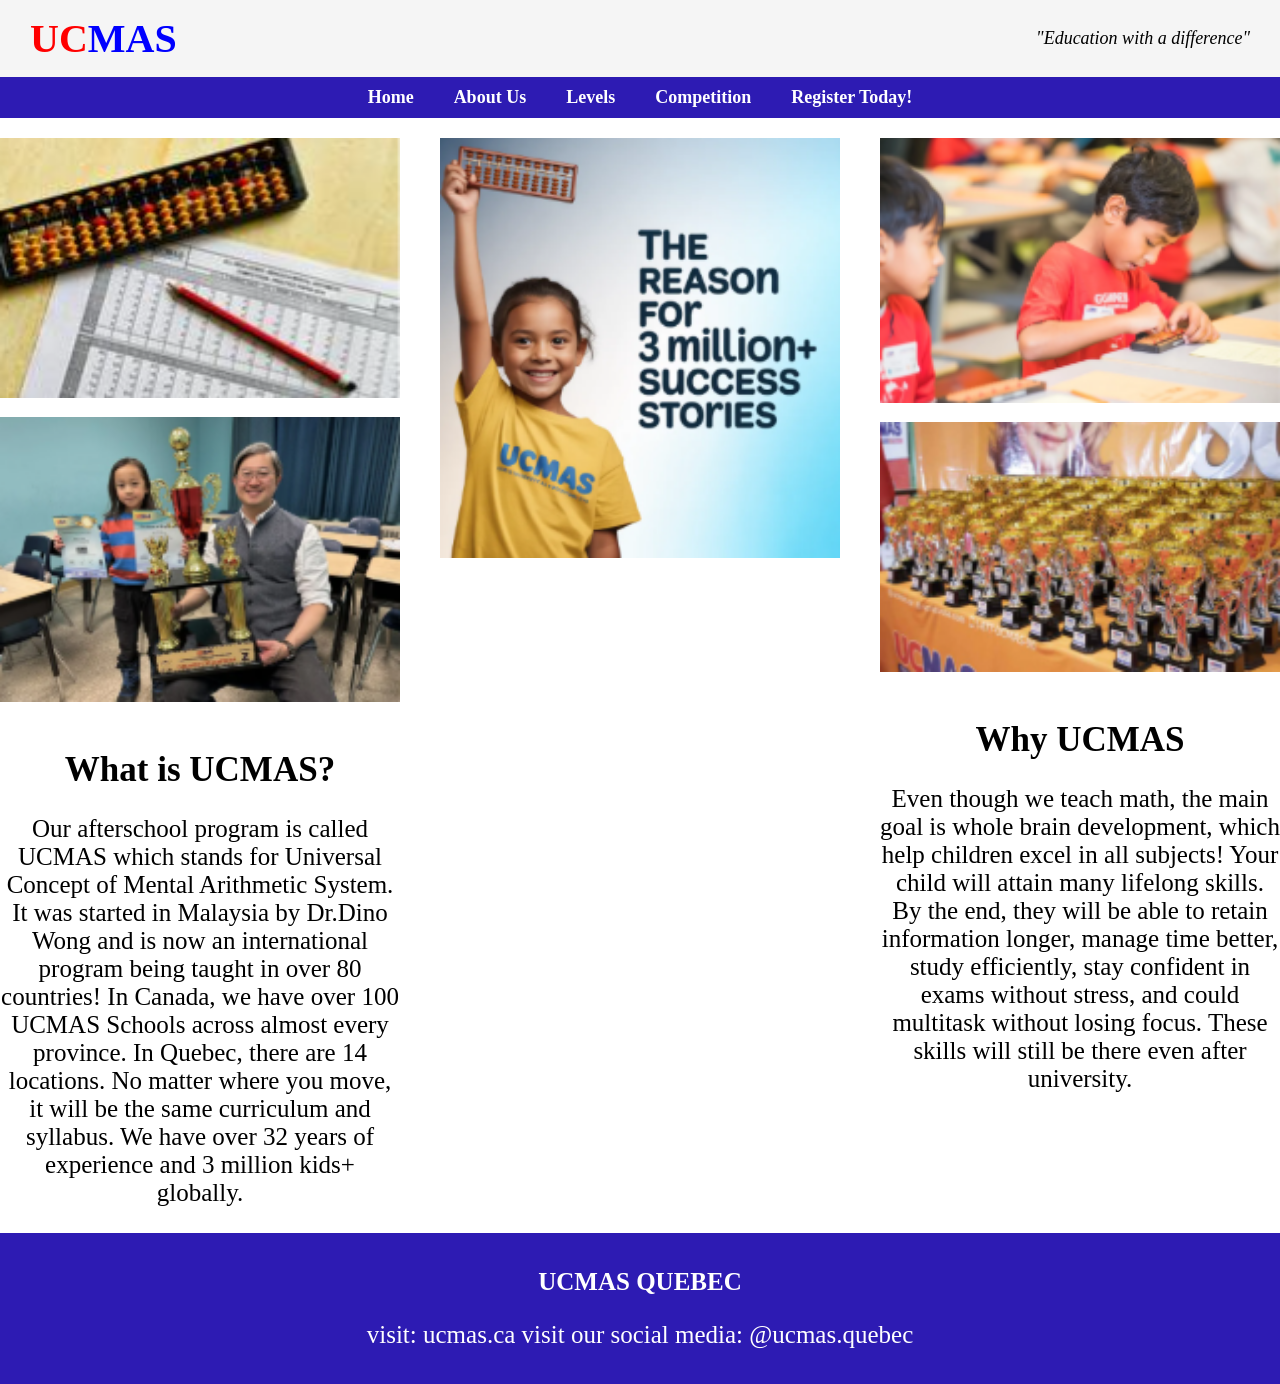
<file: index.html>
<!DOCTYPE html>
<head>
    <title>UCMAS</title>
    <link rel="stylesheet" href="styles.css">
</head>
<body>
    <header>
        <h1 class="logo">
            <span class="red">UC</span><span class="blue">MAS</span>
        </h1>
        <p class="tagline">"Education with a difference"</p>
    </header>
    <nav>
        <ul>
            <li><a href="index.html">Home</a></li>
            <li><a href="About.html">About Us</a></li>
            <li><a href="Levels.html">Levels</a></li>
            <li><a href="Competition.html">Competition</a></li>
            <li><a href="Register.html">Register Today!</a></li>
        </ul>
    </nav>
    <div class="pictures">
        <div class="left_side">
            <img src="Abacus.png" alt="Abacus">
            <img src="Winner.png" alt="Winner">
            <h2>What is UCMAS?</h2>
            <p>Our afterschool program is called UCMAS which stands for Universal Concept of Mental Arithmetic System. It was started in Malaysia by Dr.Dino Wong and is now an international program being taught in over 80 countries! In Canada, we have over 100 UCMAS Schools across almost every province. In Quebec, there are 14 locations. No matter where you move, it will be the same curriculum and syllabus. We have over 32 years of experience and 3 million kids+ globally.</p>
        </div>
        <div class="middle_image">
            <img src="Poster.png" alt="Ai picture">
        </div>
        <div class="right_side">
            <img src="Competition.png" alt="Competition">
            <img src="Trophy.png" alt="Trophies">
            <h2>Why UCMAS</h2>
            <p>Even though we teach math, the main goal is whole brain development, which help children excel in all subjects! Your child will attain many lifelong skills. By the end, they will be able to retain information longer, manage time better, study efficiently, stay confident in exams without stress, and could multitask without losing focus. These skills will still be there even after university.</p>
        </div>
    </div>
    <div>
        <footer>
            <p><b>UCMAS QUEBEC</b></p>
            <p>visit: ucmas.ca    visit our social media: @ucmas.quebec</p>
        </footer>
    </div>
</body>
</html>
</file>
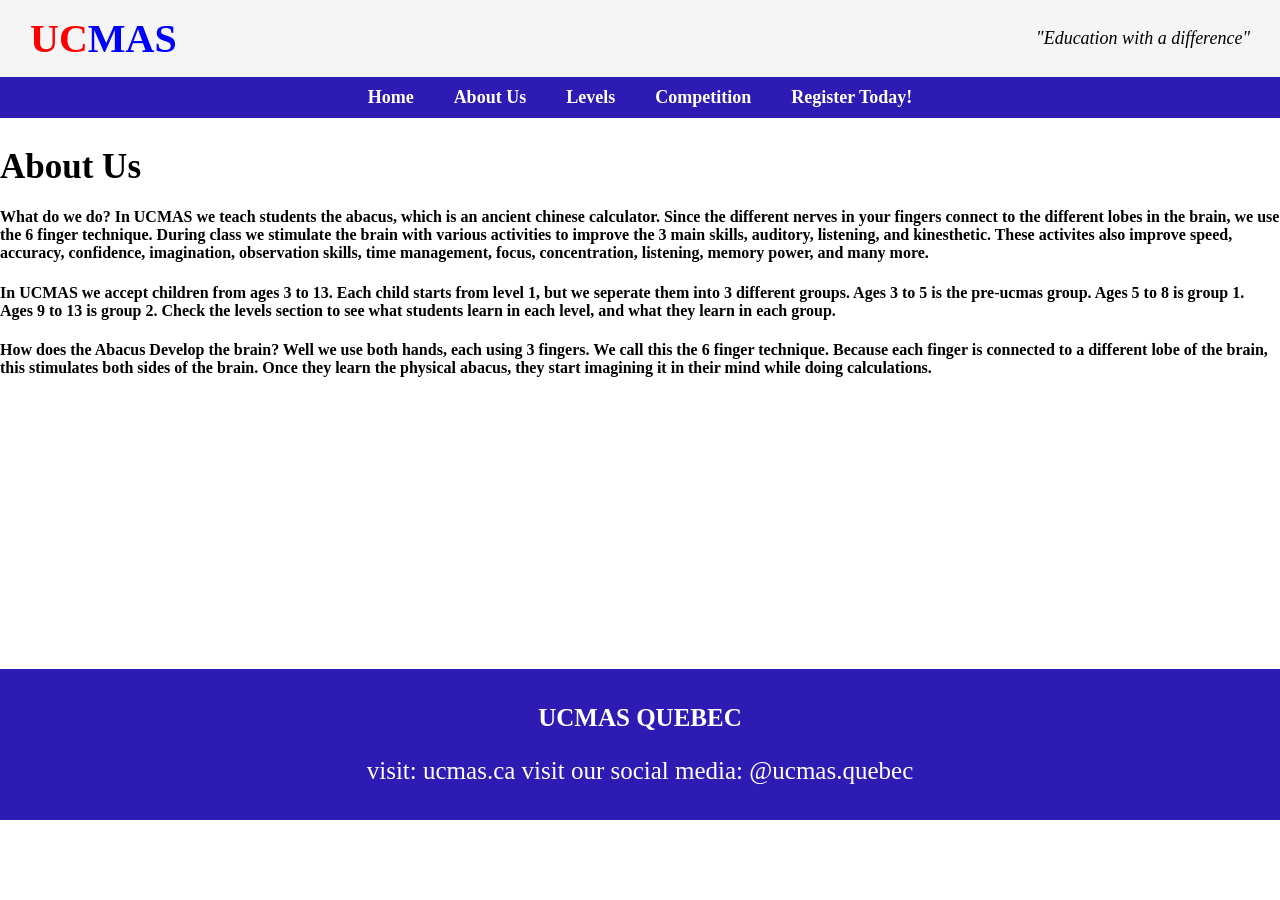
<file: About.html>
<!DOCTYPE html>
    <head>
        <title>UCMAS</title>
        <link rel="stylesheet" href="styles.css">
    </head>
    <body>
        <header>
            <h1 class="logo">
                <span class="red">UC</span><span class="blue">MAS</span>
            </h1>
            <p class="tagline">"Education with a difference"</p>
        </header>
        <nav>
            <ul>
                <li><a href="index.html">Home</a></li>
                <li><a href="About.html">About Us</a></li>
                <li><a href="Levels.html">Levels</a></li>
                <li><a href="Competition.html">Competition</a></li>
                <li><a href="Register.html">Register Today!</a></li>
            </ul>
        </nav>
        <div class="About_Us">
            <h2>About Us</h2>
            <h4>What do we do? In UCMAS we teach students the abacus, which is an ancient chinese calculator. Since the different nerves in your fingers connect to the different lobes in the brain, we use the 6 finger technique. During class we stimulate the brain with various activities to improve the 3 main skills, auditory, listening, and kinesthetic. These activites also improve speed, accuracy, confidence, imagination, observation skills, time management, focus, concentration, listening, memory power, and many more. </h4>
            <h4>In UCMAS we accept children from ages 3 to 13. Each child starts from level 1, but we seperate them into 3 different groups. Ages 3 to 5 is the pre-ucmas group. Ages 5 to 8 is group 1. Ages 9 to 13 is group 2. Check the levels section to see what students learn in each level, and what they learn in each group.</h4>            
            <h4>How does the Abacus Develop the brain? Well we use both hands, each using 3 fingers. We call this the 6 finger technique. Because each finger is connected to a different lobe of the brain, this stimulates both sides of the brain. Once they learn the physical abacus, they start imagining it in their mind while doing calculations.</h4>
        </div>
        <br>
        <br>
        <br>
        <br><br><br><br><br><br><br><br><br><br><br><br>
        <div>
            <footer>
                <p><b>UCMAS QUEBEC</b></p>
                <p>visit: ucmas.ca    visit our social media: @ucmas.quebec</p>
            </footer>
        </div>

    </body>
</html>
</file>
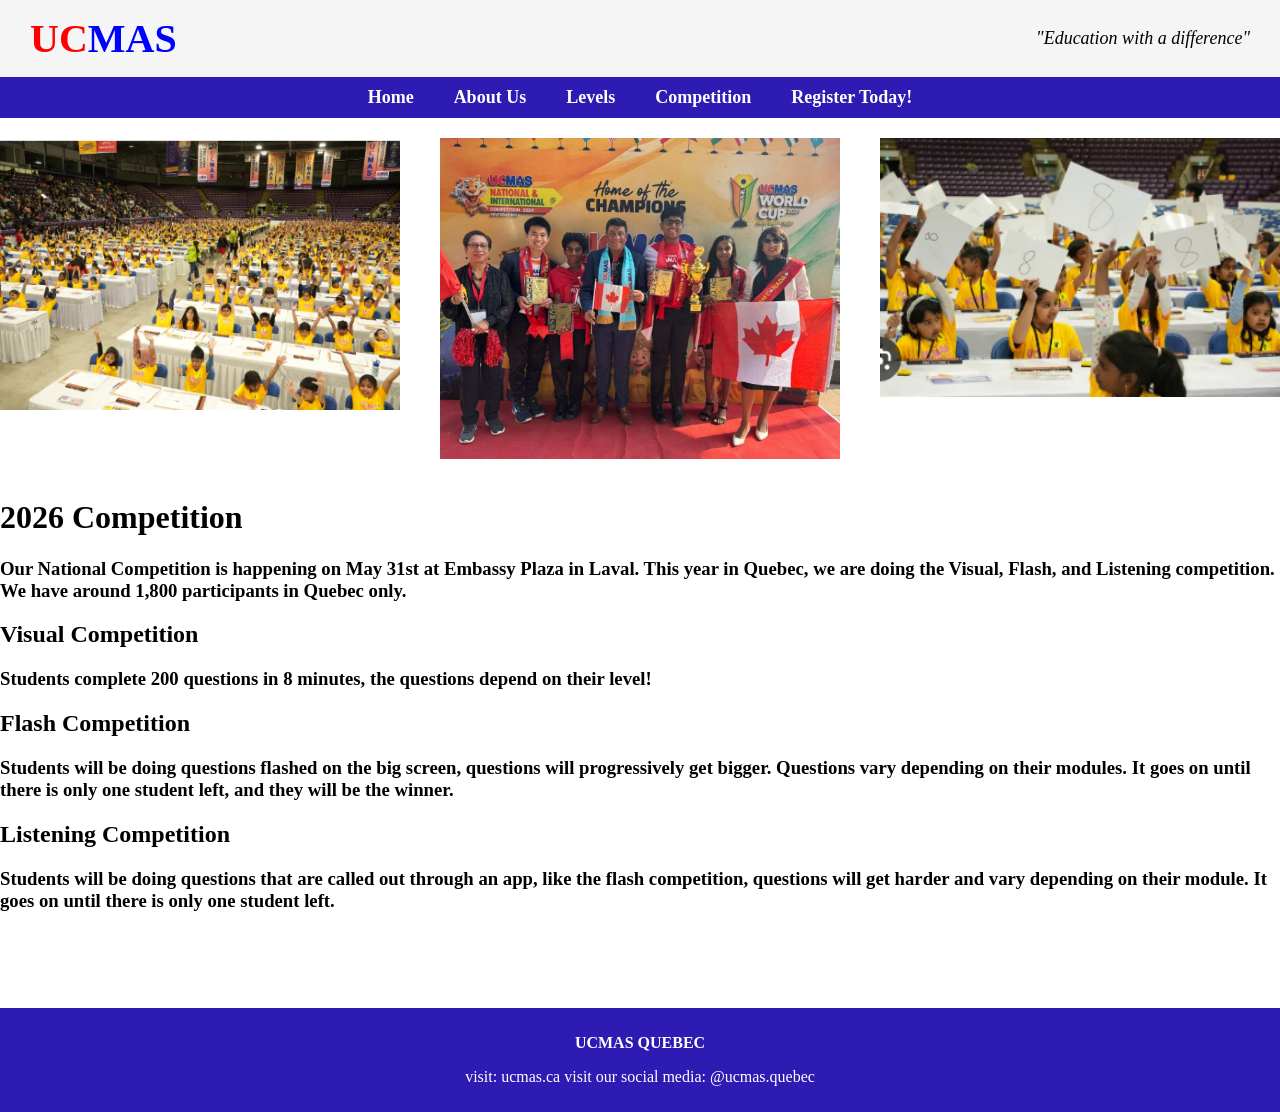
<file: Competition.html>
<!DOCTYPE html>
<head>
    <title>UCMAS</title>
    <link rel="stylesheet" href="competition.css">
</head>
<body>
    <header>
        <h1 class="logo">
            <span class="red">UC</span><span class="blue">MAS</span>
        </h1>
        <p class="tagline">"Education with a difference"</p>
    </header>
    <nav>
        <ul>
            <li><a href="index.html">Home</a></li>
            <li><a href="About.html">About Us</a></li>
            <li><a href="Levels.html">Levels</a></li>
            <li><a href="Competition.html">Competition</a></li>
            <li><a href="Register.html">Register Today!</a></li>
        </ul>
    </nav>
    
    <div class="pictures">
        <div class="left_side">
            <img src="Students.png" alt="Students">
        </div>
        <div class="middle_image">
            <img src="Canada.png" alt="Canada">
        </div>
        <div class="right_side">
            <img src="Flash.png" alt="Flash">
        </div>
    </div>
    <h1>2026 Competition</h1>
    <h3>Our National Competition is happening on May 31st at Embassy Plaza in Laval. This year in Quebec, we are doing the Visual, Flash, and Listening competition. We have around 1,800 participants in Quebec only.</h3>
    <h2>Visual Competition</h2>
    <h3>Students complete 200 questions in 8 minutes, the questions depend on their level! </h3>
    <h2>Flash Competition</h2>
    <h3>Students will be doing questions flashed on the big screen, questions will progressively get bigger. Questions vary depending on their modules. It goes on until there is only one student left, and they will be the winner. </h3>
    <h2>Listening Competition</h2>
    <h3>Students will be doing questions that are called out through an app, like the flash competition, questions will get harder and vary depending on their module. It goes on until there is only one student left.</h3>
    <br><br><br><br>
    <div>
        <footer>
            <p><b>UCMAS QUEBEC</b></p>
            <p>visit: ucmas.ca    visit our social media: @ucmas.quebec</p>
        </footer>
    </div>
</file>
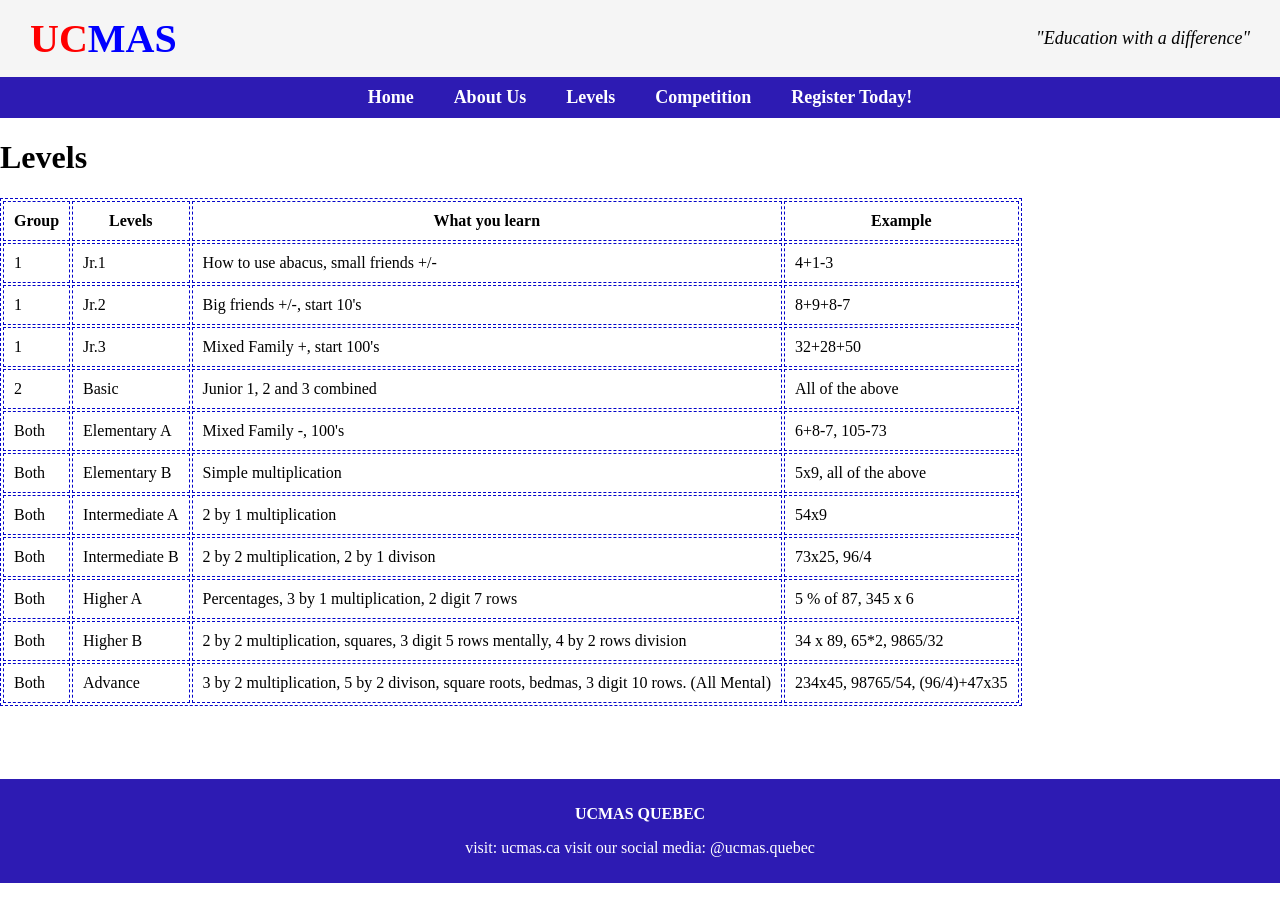
<file: Levels.html>
<!DOCTYPE html>
<head>
    <title>UCMAS</title>
    <link rel="stylesheet" href="levels.css">
</head>
<body>
    <header>
        <h1 class="logo">
            <span class="red">UC</span><span class="blue">MAS</span>
        </h1>
        <p class="tagline">"Education with a difference"</p>
    </header>
    <nav>
        <ul>
            <li><a href="index.html">Home</a></li>
            <li><a href="About.html">About Us</a></li>
            <li><a href="Levels.html">Levels</a></li>
            <li><a href="Competition.html">Competition</a></li>
            <li><a href="Register.html">Register Today!</a></li>
        </ul>
    </nav>
  <h1>Levels</h1>
  <table border="2">
  <tr>
    <th>Group</th>
    <th>Levels</th>
    <th>What you learn</th>
    <th>Example</th>
  </tr>
  <tr>
    <td>1</td>
    <td>Jr.1</td>
    <td>How to use abacus, small friends +/-</td>
    <td>4+1-3</td>
  </tr>
  <tr>
    <td>1</td>
    <td>Jr.2</td>
    <td>Big friends +/-, start 10's</td>
    <td>8+9+8-7</td>
  </tr>
    <tr>
    <td>1</td>
    <td>Jr.3</td>
    <td>Mixed Family +, start 100's</td>
    <td>32+28+50</td>
  </tr>
    <tr>
    <td>2</td>
    <td>Basic</td>
    <td>Junior 1, 2 and 3 combined</td>
    <td>All of the above</td>
  </tr>
      <tr>
    <td>Both</td>
    <td>Elementary A</td>
    <td>Mixed Family -, 100's </td>
    <td>6+8-7, 105-73</td>
  </tr>
      <tr>
    <td>Both</td>
    <td>Elementary B</td>
    <td>Simple multiplication</td>
    <td>5x9, all of the above</td>
  </tr>
      <tr>
    <td>Both</td>
    <td>Intermediate A</td>
    <td>2 by 1 multiplication</td>
    <td>54x9</td>
  </tr>
      <tr>
    <td>Both</td>
    <td>Intermediate B</td>
    <td>2 by 2 multiplication, 2 by 1 divison</td>
    <td>73x25, 96/4</td>
  </tr>
        <tr>
      <td>Both</td>
    <td>Higher A</td>
    <td>Percentages, 3 by 1 multiplication, 2 digit 7 rows</td>
    <td>5 % of 87, 345 x 6</td>
  </tr>
      <tr>
    <td>Both</td>
    <td>Higher B</td>
    <td>2 by 2 multiplication, squares, 3 digit 5 rows mentally, 4 by 2 rows division</td>
    <td>34 x 89, 65*2, 9865/32</td>
  </tr>
        <tr>
    <td>Both</td>
    <td>Advance</td>
    <td>3 by 2 multiplication, 5 by 2 divison, square roots, bedmas, 3 digit 10 rows. (All Mental)</td>
    <td>234x45, 98765/54, (96/4)+47x35</td>
  </tr>
</table>
<br><br><br><br>
    <div>
        <footer>
            <p><b>UCMAS QUEBEC</b></p>
            <p>visit: ucmas.ca    visit our social media: @ucmas.quebec</p>
        </footer>
    </div>

</body>
</file>
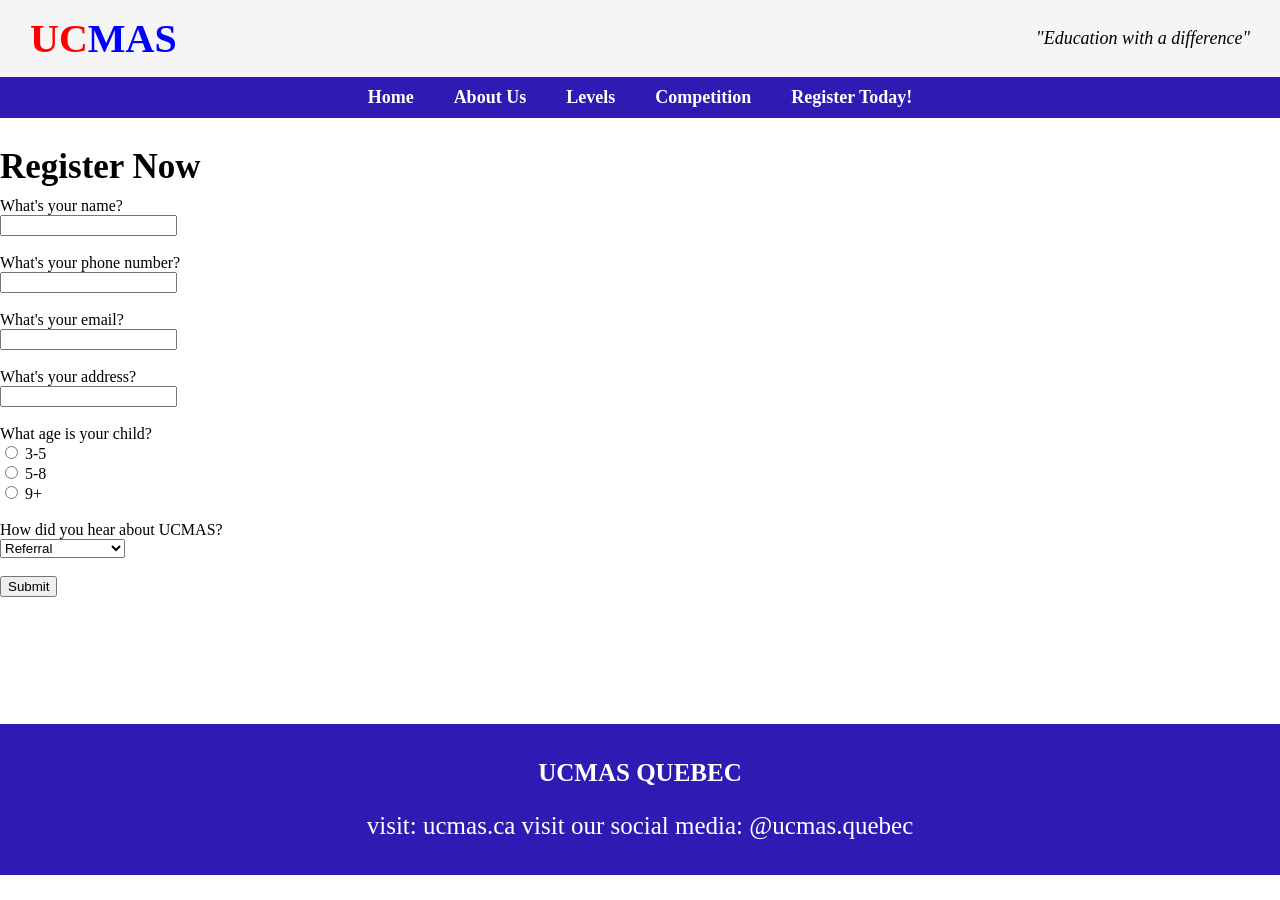
<file: Register.html>
<!DOCTYPE html>
<head>
    <title>UCMAS</title>
    <link rel="stylesheet" href="styles.css">
</head>
<body>
    <header>
        <h1 class="logo">
            <span class="red">UC</span><span class="blue">MAS</span>
        </h1>
        <p class="tagline">"Education with a difference"</p>
    </header>
    <nav>
        <ul>
            <li><a href="index.html">Home</a></li>
            <li><a href="About.html">About Us</a></li>
            <li><a href="Levels.html">Levels</a></li>
            <li><a href="Competition.html">Competition</a></li>
            <li><a href="Register.html">Register Today!</a></li>
        </ul>
    </nav>
    <h2>Register Now</h2>

    <form>

        <label>What's your name?</label><br>
        <input type="text"><br><br>

        <label>What's your phone number?</label><br>
        <input type="text"><br><br>

        <label>What's your email?</label><br>
        <input type="email"><br><br>

        <label>What's your address?</label><br>
        <input type="text"><br><br>

        <label>What age is your child?</label><br>

        <input type="radio" name="age"> 3-5<br>
        <input type="radio" name="age"> 5-8<br>
        <input type="radio" name="age"> 9+ <br><br>

        <label>How did you hear about UCMAS?</label><br>

        <select>
            <option>Referral</option>
            <option>Social Media</option>
            <option>Online Searching</option>
            <option>Other</option>
        </select>

        <br><br>

        <input type="submit" value="Submit">

    </form>
    
    <br><br><br><br><br><br><br>
    <div>
        <footer>
            <p><b>UCMAS QUEBEC</b></p>
            <p>visit: ucmas.ca    visit our social media: @ucmas.quebec</p>
        </footer>
    </div>
</file>
<file: styles.css>
body {
    margin: 0;
    font-family:Georgia, 'Times New Roman', Times, serif;
}

header {
    background-color: whitesmoke;
    display: flex;
    justify-content: space-between;
    align-items: center;
    padding: 15px 30px;
}

.logo {
    margin: 0;
    font-size: 40px;
    font-weight: bold;
}

.red {
    color: red;
}

.blue {
    color: blue;
}

.tagline {
    font-style: italic;
    font-size: 18px;
    margin: 0;
}

nav {
    background-color: #2d1bb3;
}

nav ul {
    list-style-type: none;
    margin: 0;
    padding: 10px 0;
    display: flex;
    justify-content: center;
}

nav ul li {
    margin: 0 20px;
}

nav ul li a {
    color: white;
    text-decoration: none;
    font-weight: bold;
    font-size: 18px;
}
nav ul li a:hover {
    text-decoration: underline;
}

.pictures {
    display: flex;
    justify-content: center;
    margin-top: 20px;
}

.left_side,
.middle_image,
.right_side {
    width: 400px;
    text-align: center;
}

.middle_image {
    margin: 0 40px;
}

.left_side img,
.right_side img,
.middle_image img {
    width: 100%;
    margin-bottom: 15px;
}

h2 {
    font-size: 35px;
    margin-bottom: 10px;
}

p {
    font-size: 25px;
}
footer{
    background-color: #2d1bb3;
    color: white;
    text-align: center;
    padding: 10px;
    margin-top: 1px;
    font-weight:lighter;
    bottom:initial;
}
</file>
<file: competition.css>
body {
    margin: 0;
    font-family:Georgia, 'Times New Roman', Times, serif;
}

header {
    background-color: whitesmoke;
    display: flex;
    justify-content: space-between;
    align-items: center;
    padding: 15px 30px;
}

.logo {
    margin: 0;
    font-size: 40px;
    font-weight: bold;
}

.red {
    color: red;
}

.blue {
    color: blue;
}

.tagline {
    font-style: italic;
    font-size: 18px;
    margin: 0;
}

nav {
    background-color: #2d1bb3;
}

nav ul {
    list-style-type: none;
    margin: 0;
    padding: 10px 0;
    display: flex;
    justify-content: center;
}

nav ul li {
    margin: 0 20px;
}

nav ul li a {
    color: white;
    text-decoration: none;
    font-weight: bold;
    font-size: 18px;
}
nav ul li a:hover {
    text-decoration: underline;
}
footer{
    background-color: #2d1bb3;
    color: white;
    text-align: center;
    padding: 10px;
    margin-top: 1px;
    font-weight:lighter;
}
.pictures {
    display: flex;
    justify-content: center;
    margin-top: 20px;
}

.left_side,
.middle_image,
.right_side {
    width: 400px;
    text-align: center;
}

.middle_image {
    margin: 0 40px;
}

.left_side img,
.right_side img,
.middle_image img {
    width: 100%;
    margin-bottom: 15px;
}
footer{
    background-color: #2d1bb3;
    color: white;
    text-align: center;
    padding: 10px;
    margin-top: 5px;
    font-weight:lighter;
    bottom:initial;
}
</file>
<file: levels.css>
body {
    margin: 0;
    font-family:Georgia, 'Times New Roman', Times, serif;
}

header {
    background-color: whitesmoke;
    display: flex;
    justify-content: space-between;
    align-items: center;
    padding: 15px 30px;
}

.logo {
    margin: 0;
    font-size: 40px;
    font-weight: bold;
}

.red {
    color: red;
}

.blue {
    color: blue;
}

.tagline {
    font-style: italic;
    font-size: 18px;
    margin: 0;
}

nav {
    background-color: #2d1bb3;
}

nav ul {
    list-style-type: none;
    margin: 0;
    padding: 10px 0;
    display: flex;
    justify-content: center;
}

nav ul li {
    margin: 0 20px;
}

nav ul li a {
    color: white;
    text-decoration: none;
    font-weight: bold;
    font-size: 18px;
}
nav ul li a:hover {
    text-decoration: underline;
}
table,th,td{
    border: 1px solid rgb(4, 4, 201);
    border-style:dashed;
}
th,td{
    padding: 10px
}
footer{
    background-color: #2d1bb3;
    color: white;
    text-align: center;
    padding: 10px;
    margin-top: 1px;
    font-weight:lighter;
}
</file>
